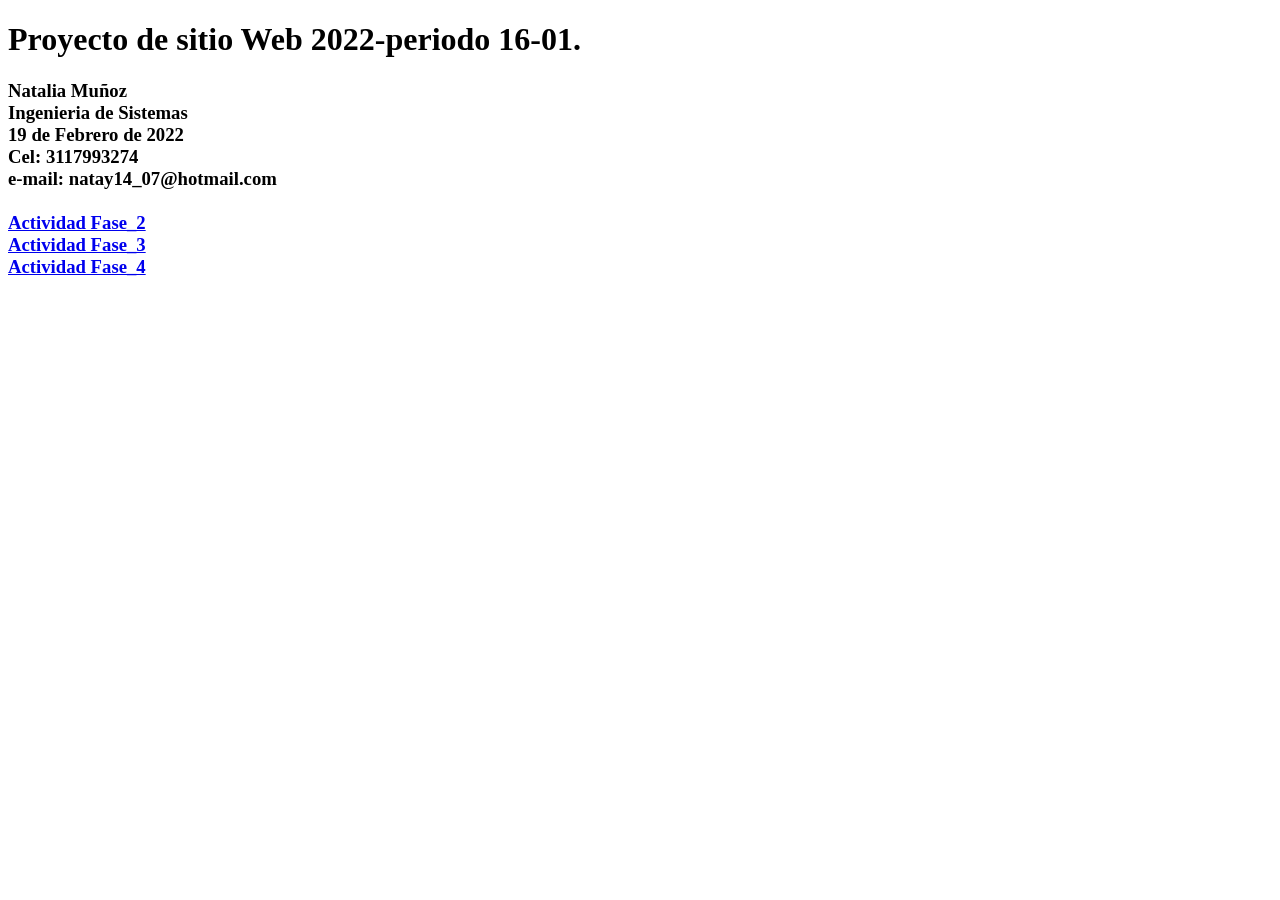
<file: index.html>
<!DOCTYPE html>
<html lang="en">
<head>
    <meta charset="UTF-8">
    <meta http-equiv="X-UA-Compatible" content="IE=edge">
    <meta name="viewport" content="width=device-width, initial-scale=1.0">
    <title>Document</title>
</head>
<body>
  
    <h1>Proyecto de sitio Web 2022-periodo 16-01.</h1>

    <h3> <p> Natalia Muñoz <br>
        Ingenieria de Sistemas <br>
        19 de Febrero de 2022 <br>
        Cel: 3117993274 <br>
        e-mail: natay14_07@hotmail.com <br>
        <br><a href="fase2/design.html">Actividad Fase_2</a>
        <br><a href="fase3/index.html">Actividad Fase_3</a>
        <br><a href="fase4/index.html">Actividad Fase_4</a>
    </h3></p>

   
</body>
</html>
</file>
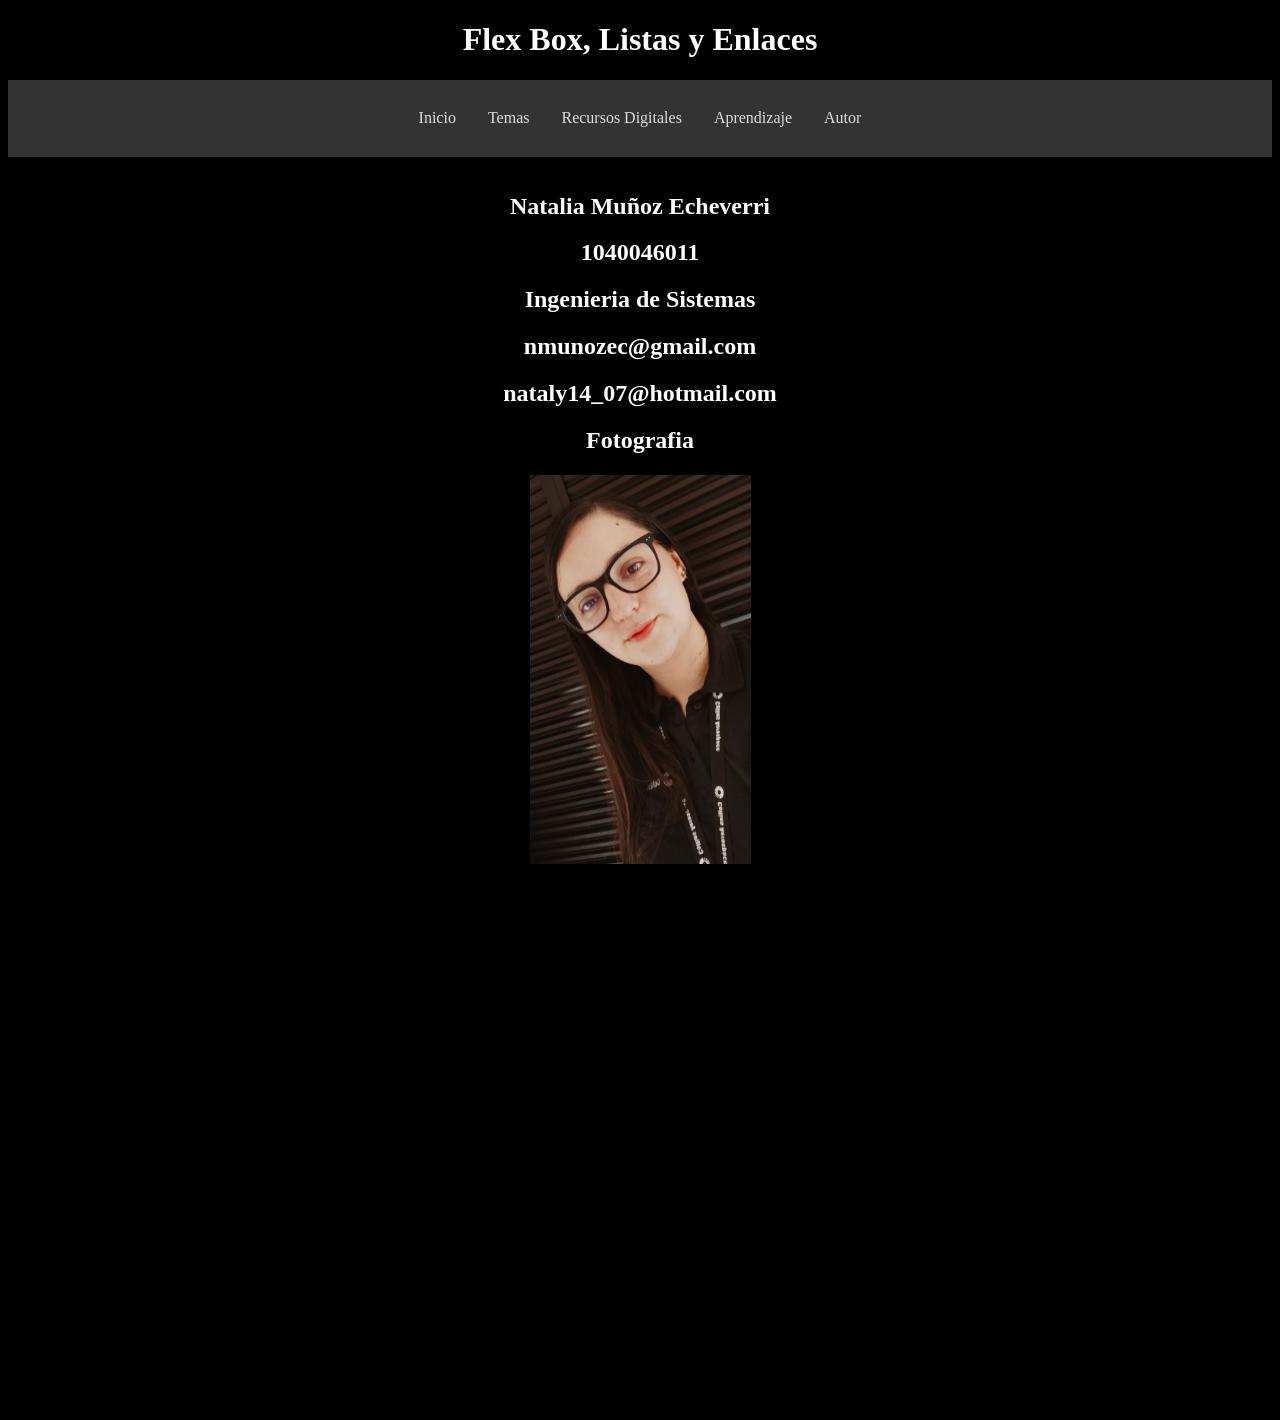
<file: fase3/autor.html>
<!DOCTYPE html>
<html lang="es">
<head>
    <meta charset="UTF-8">
    <meta http-equiv="X-UA-Compatible" content="IE=edge">
    <meta name="viewport" content="width=device-width, initial-scale=1.0">
    <title>Autor</title>
    <link rel="stylesheet" href="css/estiloinicio.css"
</head>
<body>
 <header>
     <h1>Flex Box, Listas y Enlaces</h1>
 </header>   
 <nav>
     <ul class="menu">
         <li><a href="Inicio.html">Inicio</a></li>

         <li class="boton"><a href="#">Temas</a>
        <div class="listadesplegable">
           <a href="tema1.html">Tema 1</a>
           <a href="tema2.html">Tema 2</a>
         </div>
        </li>

        <li class="boton2"><a href="#">Recursos Digitales</a>
        <div class="listadesplegable2">
            <a href="recurso1.html">Recurso 1</a>
            <a href="recurso2.html">Recurso 2</a>
        </div>
        </li>

        <li class="boton3"><a href="#">Aprendizaje</a>
        <div class="listadesplegable3">
            <a href="aprendizaje1.html">Aprendizaje 1</a>
            <a href="aprendizaje2.html">Aprendizaje 2</a>
        </div>
        </li>

        <li><a href="autor.html">Autor</a></li>
</ul>
 </nav>

<div class="contenedor">
    <section>
        
<h1>Natalia Muñoz Echeverri</h1>
<h1>1040046011</h1>
<h1>Ingenieria de Sistemas</h1>
<h1>nmunozec@gmail.com</h1>
<h1>nataly14_07@hotmail.com</h1>
<h1>Fotografia</h1>

<h4><img src="img/foto.png" width="221" height="389"></h4>
  
 

    <aside>
        <iframe
        src="https://www.facebook.com/plugins/page.php?href=https%3A%2F%2Fwww.facebook.com%2FUniversidadUNAD%2F&tabs=timeline&width=340&height=500&small_header=true&adapt_container_width=true&hide_cover=true&show_facepile=true&appId" width="340" height="500" style="border: none;overflow:hidden;" scrolling="no" frameborder="0"
        allowfullscreen="true"
        allow="autoplay; clipboard-write; encrypted-media; picture-in-picture; web-share"></iframe>
    </aside>
    <footer>pie de pagina</footer>
    
</div>

</body>
</html>
</file>
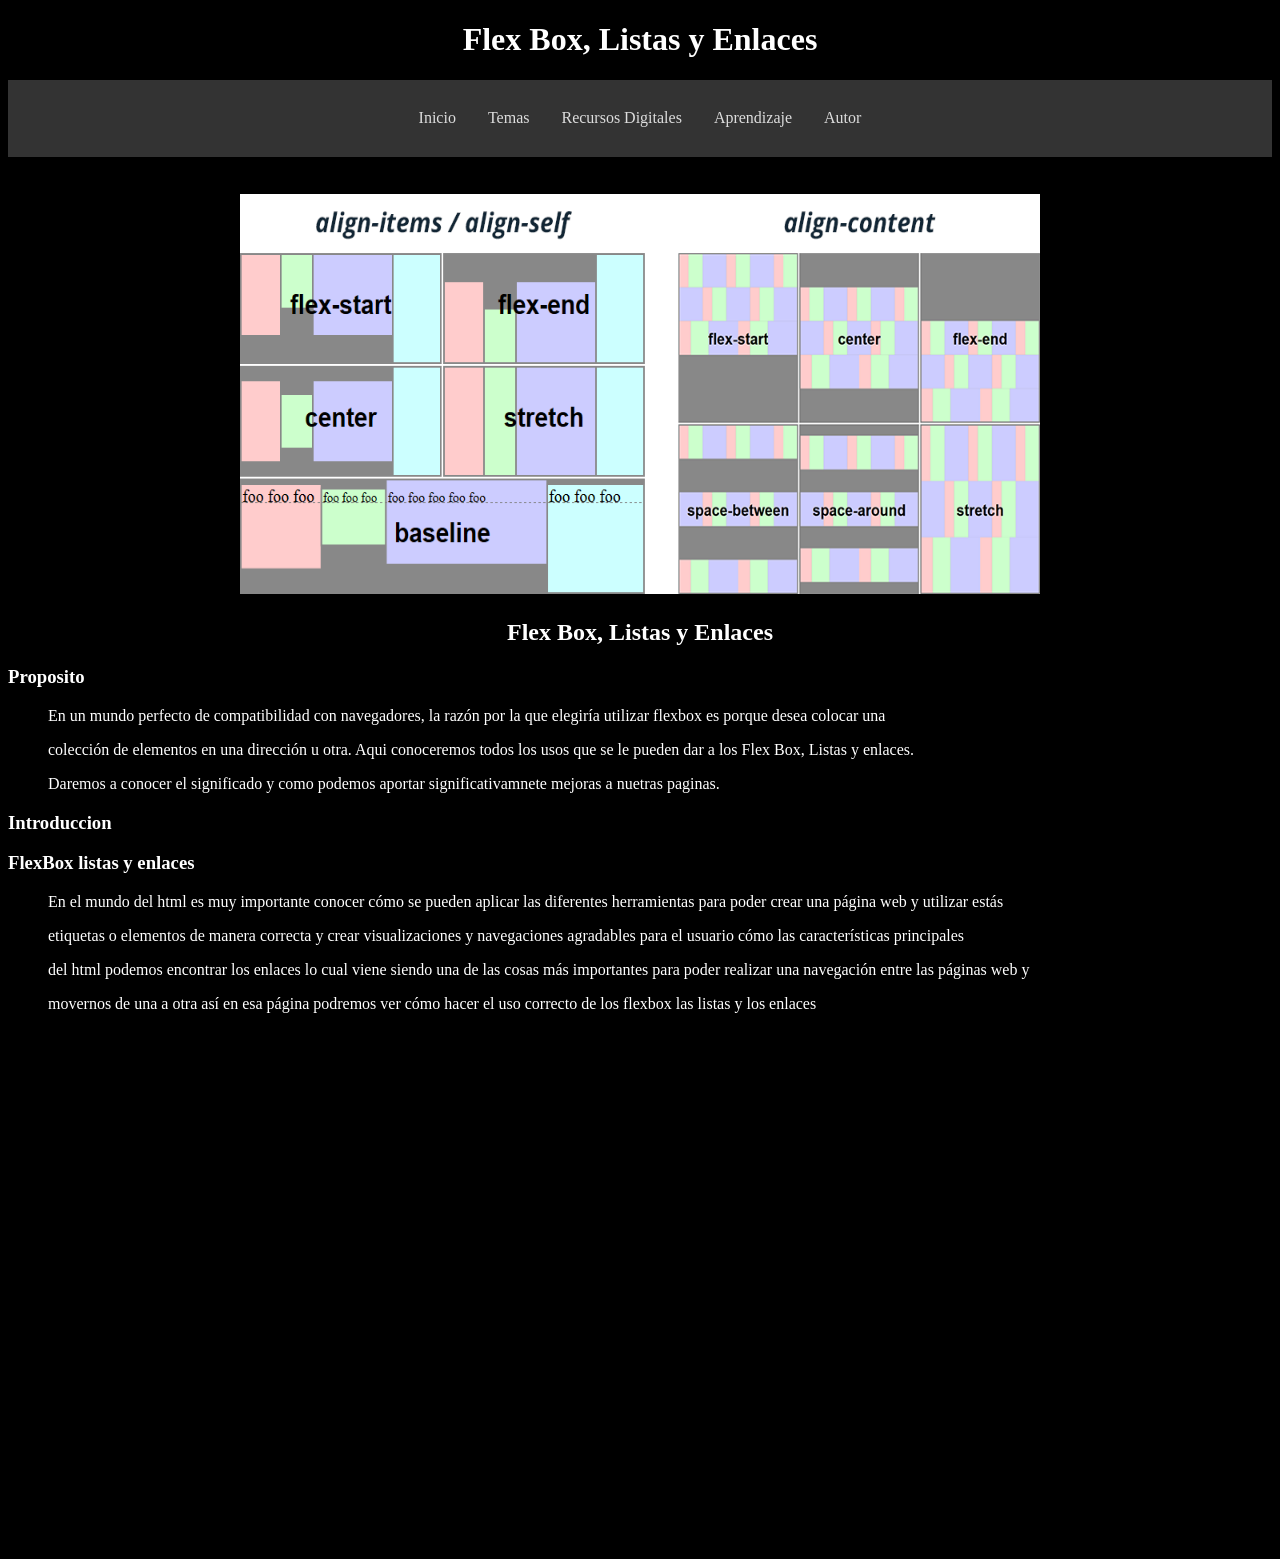
<file: fase3/inicio.html>
<!DOCTYPE html>
<html lang="es">
<head>
    <meta charset="UTF-8">
    <meta http-equiv="X-UA-Compatible" content="IE=edge">
    <meta name="viewport" content="width=device-width, initial-scale=1.0">
    <title>Flex Box, Listas y Enlaces</title>
    <link rel="stylesheet" href="css/estiloinicio.css"
</head>
<body>
 <header>
     <h1>Flex Box, Listas y Enlaces</h1>
 </header>   
 <nav>
     <ul class="menu">
         <li><a href="Inicio.html">Inicio</a></li>

         <li class="boton"><a href="#">Temas</a>
        <div class="listadesplegable">
           <a href="tema1.html">Tema 1</a>
           <a href="tema2.html">Tema 2</a>
         </div>
        </li>

        <li class="boton2"><a href="#">Recursos Digitales</a>
        <div class="listadesplegable2">
            <a href="recurso1.html">Recurso 1</a>
            <a href="recurso2.html">Recurso 2</a>
        </div>
        </li>

        <li class="boton3"><a href="#">Aprendizaje</a>
        <div class="listadesplegable3">
            <a href="aprendizaje1.html">Aprendizaje 1</a>
            <a href="aprendizaje2.html">Aprendizaje 2</a>
        </div>
        </li>

        <li><a href="autor.html">Autor</a></li>
</ul>
 </nav>

<div class="contenedor">
    <section>
        <h4><img src="img/imagen_flexbox_align.png" width="800" height="400"></h4>
<h1>Flex Box, Listas y Enlaces</h1>
<h3>Proposito</h3>
<p>En un mundo perfecto de compatibilidad con navegadores, la razón por la que elegiría utilizar flexbox es porque desea colocar una </p>
<p>colección de elementos en una dirección u otra. Aqui conoceremos todos los usos que se le pueden dar a los Flex Box, Listas y enlaces.</p>
<p>Daremos a conocer el significado y como podemos aportar significativamnete mejoras a nuetras paginas.</p>
<h3>Introduccion</h3>
<article>
    <h3>FlexBox listas y enlaces</h3>
    <p>En el mundo del html es muy importante conocer cómo se pueden aplicar las diferentes herramientas para poder crear una página web y utilizar estás </p>
    <p>etiquetas o elementos de manera correcta y crear visualizaciones y navegaciones agradables para el usuario cómo las características principales </p>
    <p>del html podemos encontrar los enlaces lo cual viene siendo una de las cosas más importantes para poder realizar una navegación entre las páginas web y </p>
    <p>movernos de una a otra así en esa página podremos ver cómo hacer el uso correcto de los flexbox las listas y los enlaces</p>
    <p></p>

   
    <aside>
        <iframe
        src="https://www.facebook.com/plugins/page.php?href=https%3A%2F%2Fwww.facebook.com%2FUniversidadUNAD%2F&tabs=timeline&width=340&height=500&small_header=true&adapt_container_width=true&hide_cover=true&show_facepile=true&appId" width="340" height="500" style="border: none;overflow:hidden;" scrolling="no" frameborder="0"
        allowfullscreen="true"
        allow="autoplay; clipboard-write; encrypted-media; picture-in-picture; web-share"></iframe>
    </aside>
    <footer>pie de pagina</footer>
    
</div>

</body>
</html>
</file>
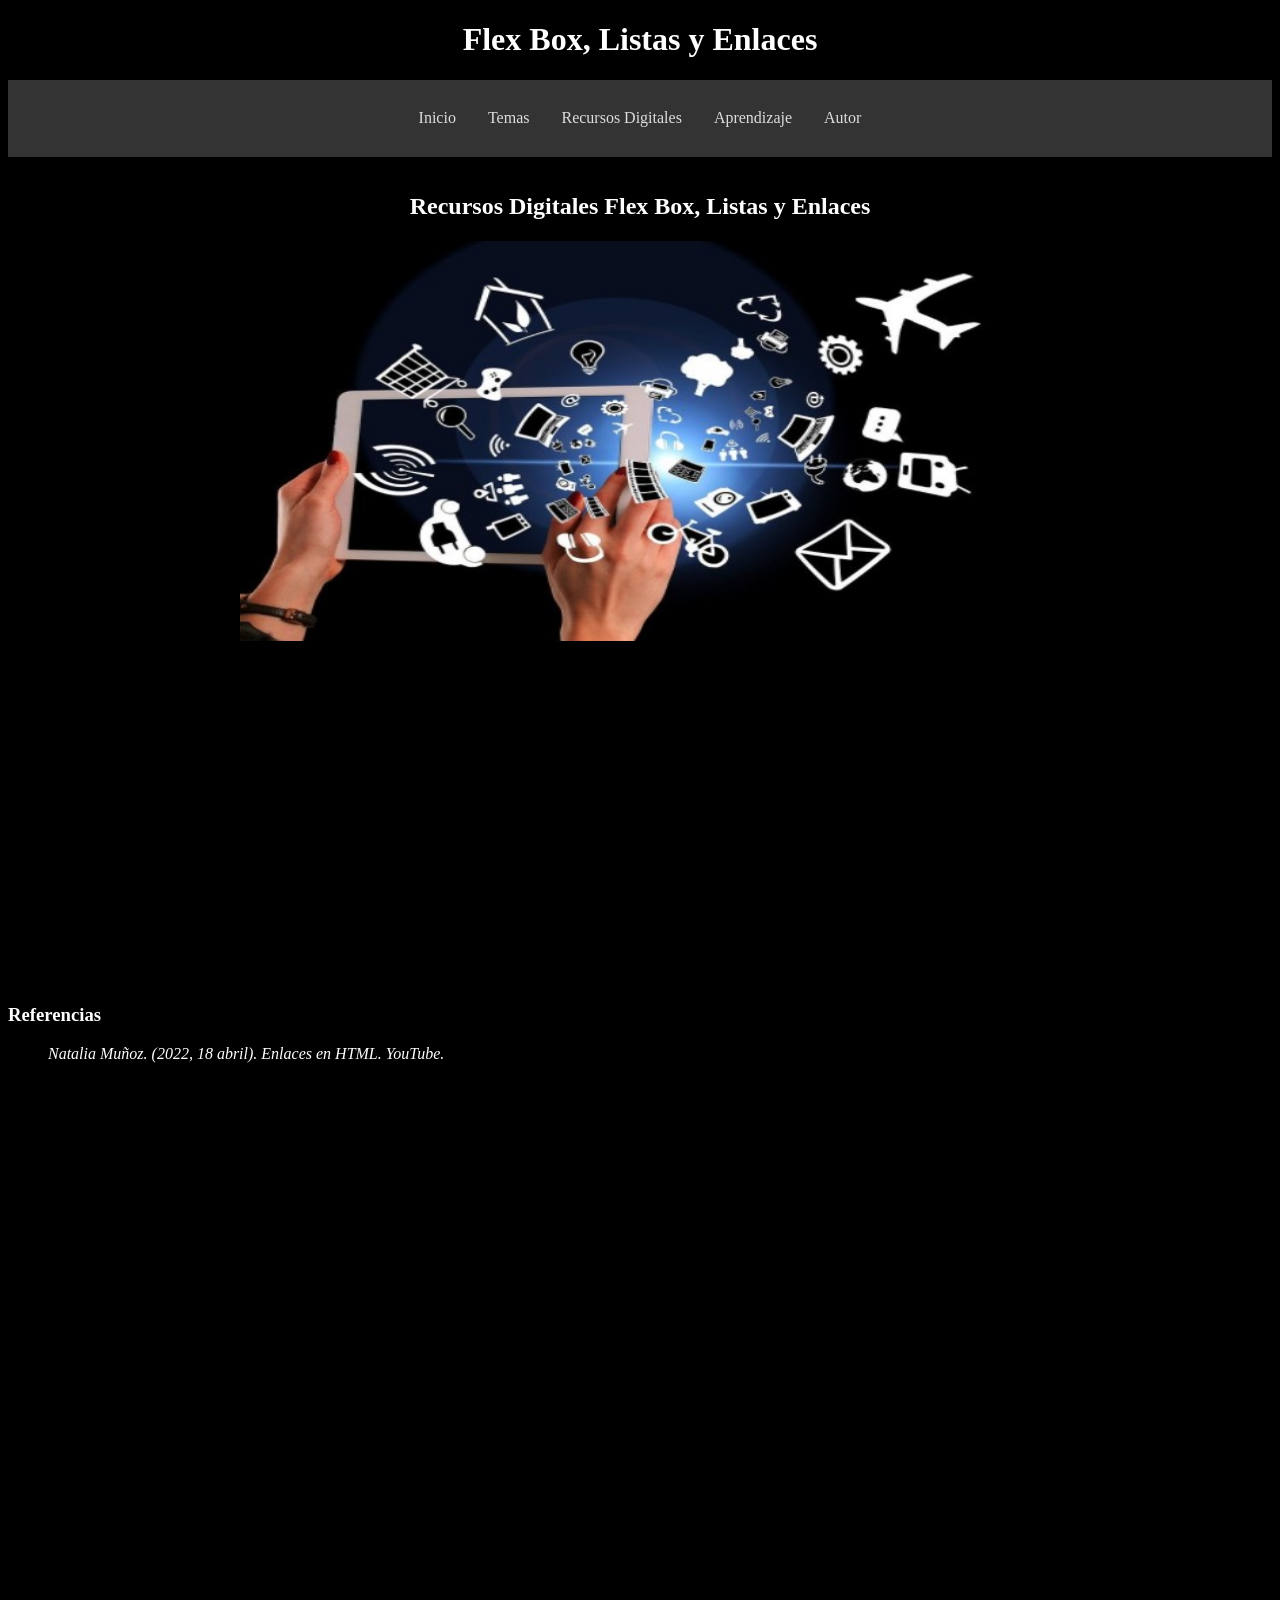
<file: fase3/recurso1.html>
<!DOCTYPE html>
<html lang="es">
<head>
    <meta charset="UTF-8">
    <meta http-equiv="X-UA-Compatible" content="IE=edge">
    <meta name="viewport" content="width=device-width, initial-scale=1.0">
    <title>Recursos 1</title>
    <link rel="stylesheet" href="css/estiloinicio.css"
</head>
<body>
 <header>
     <h1>Flex Box, Listas y Enlaces</h1>
 </header>   
 <nav>
     <ul class="menu">
         <li><a href="Inicio.html">Inicio</a></li>

         <li class="boton"><a href="#">Temas</a>
        <div class="listadesplegable">
           <a href="tema1.html">Tema 1</a>
           <a href="tema2.html">Tema 2</a>
         </div>
        </li>

        <li class="boton2"><a href="#">Recursos Digitales</a>
        <div class="listadesplegable2">
            <a href="recurso1.html">Recurso 1</a>
            <a href="recurso2.html">Recurso 2</a>
        </div>
        </li>

        <li class="boton3"><a href="#">Aprendizaje</a>
        <div class="listadesplegable3">
            <a href="aprendizaje1.html">Aprendizaje 1</a>
            <a href="aprendizaje2.html">Aprendizaje 2</a>
        </div>
        </li>

        <li><a href="autor.html">Autor</a></li>
</ul>
 </nav>

<div class="contenedor">
    <section>
        
<h1>Recursos Digitales Flex Box, Listas y Enlaces</h1>

<h4><img src="img/recursos-digitales.jpg" width="800" height="400"></h4>

<iframe width="560" height="315" src="https://www.youtube.com/embed/CQ4lxLI1Exs" title="YouTube video player" frameborder="0" allow="accelerometer; autoplay; clipboard-write; encrypted-media; gyroscope; picture-in-picture" allowfullscreen></iframe>

  <h3>Referencias</h3>
  <p> <i>Natalia Muñoz. (2022, 18 abril). Enlaces en HTML. YouTube.</i></p> https://www.youtube.com/watch?v=CQ4lxLI1Exs
  
  
    </section>
    <aside>
        <iframe
        src="https://www.facebook.com/plugins/page.php?href=https%3A%2F%2Fwww.facebook.com%2FUniversidadUNAD%2F&tabs=timeline&width=340&height=500&small_header=true&adapt_container_width=true&hide_cover=true&show_facepile=true&appId" width="340" height="500" style="border: none;overflow:hidden;" scrolling="no" frameborder="0"
        allowfullscreen="true"
        allow="autoplay; clipboard-write; encrypted-media; picture-in-picture; web-share"></iframe>
    </aside>
    <footer>pie de pagina</footer>
    
</div>

</body>
</html>
</file>
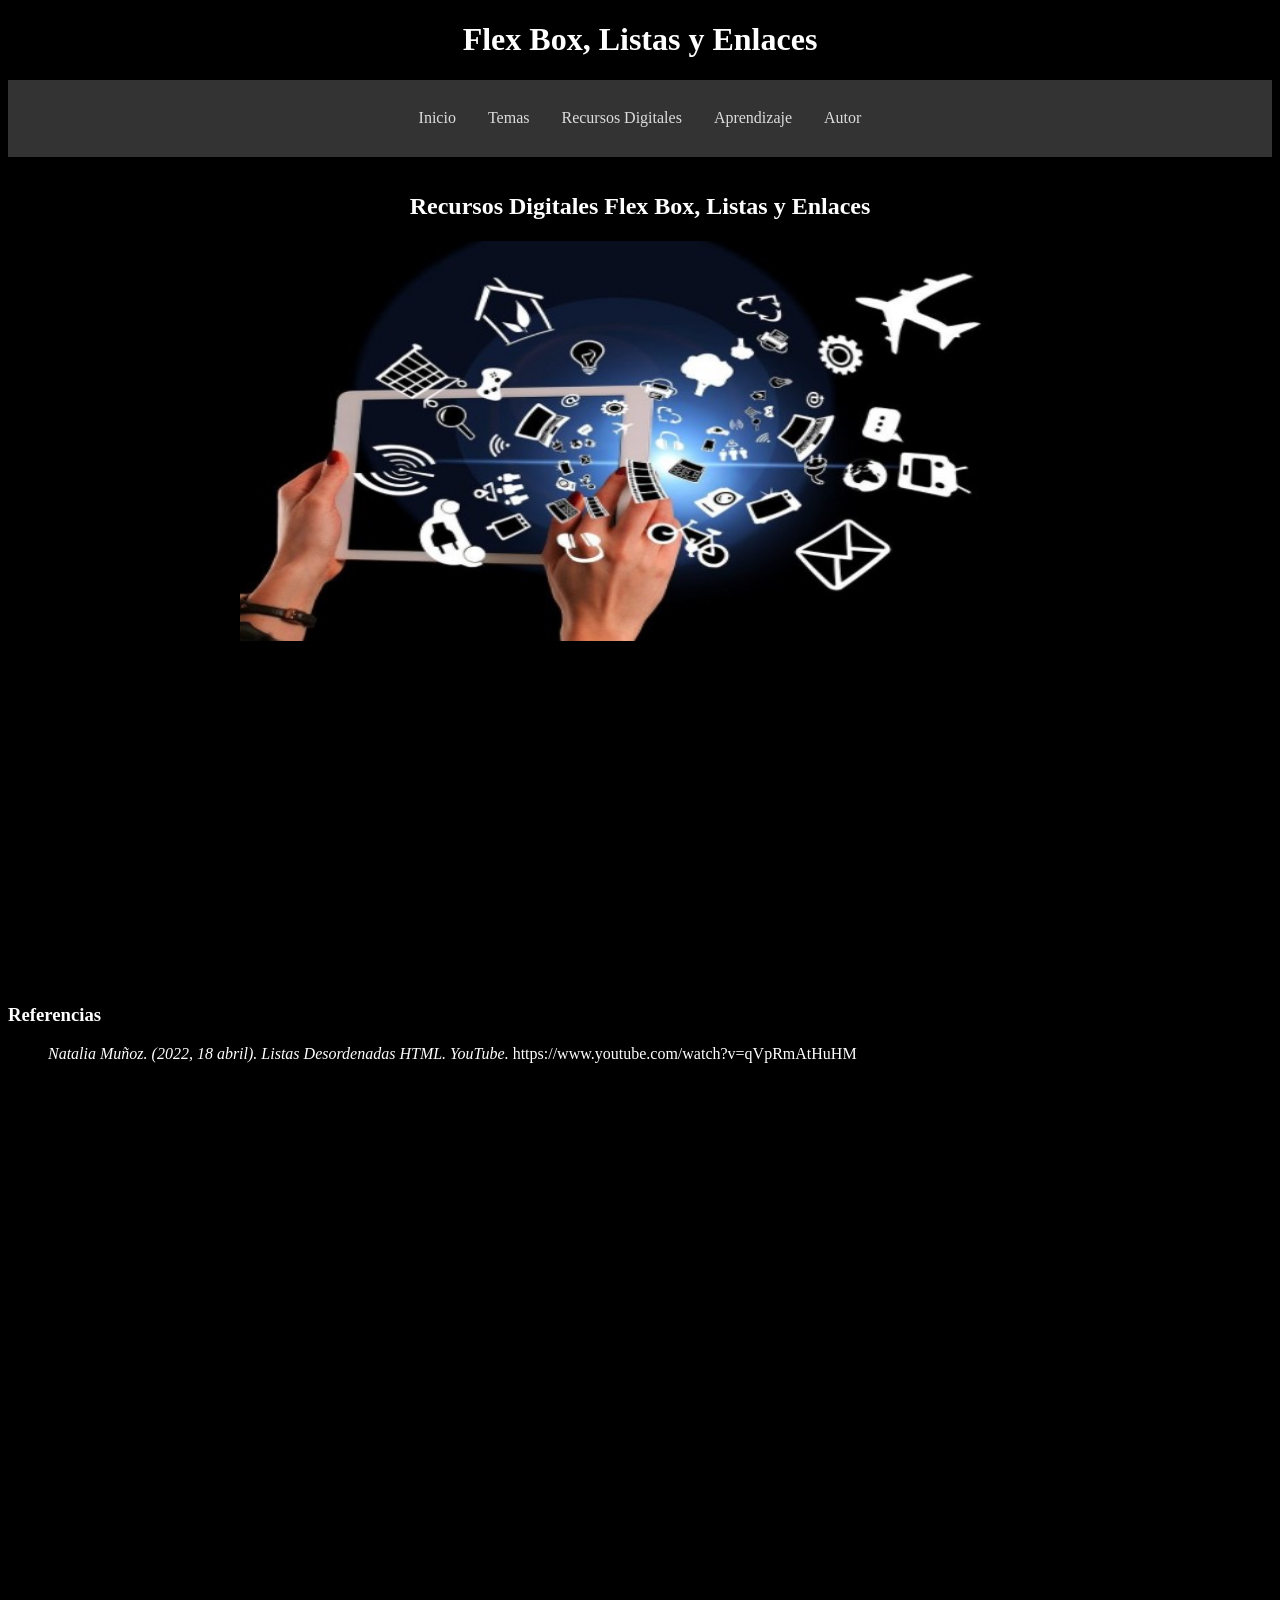
<file: fase3/recurso2.html>
<!DOCTYPE html>
<html lang="es">
<head>
    <meta charset="UTF-8">
    <meta http-equiv="X-UA-Compatible" content="IE=edge">
    <meta name="viewport" content="width=device-width, initial-scale=1.0">
    <title>Recursos 2</title>
    <link rel="stylesheet" href="css/estiloinicio.css"
</head>
<body>
 <header>
     <h1>Flex Box, Listas y Enlaces</h1>
 </header>   
 <nav>
     <ul class="menu">
         <li><a href="Inicio.html">Inicio</a></li>

         <li class="boton"><a href="#">Temas</a>
        <div class="listadesplegable">
           <a href="tema1.html">Tema 1</a>
           <a href="tema2.html">Tema 2</a>
         </div>
        </li>

        <li class="boton2"><a href="#">Recursos Digitales</a>
        <div class="listadesplegable2">
            <a href="recurso1.html">Recurso 1</a>
            <a href="recurso2.html">Recurso 2</a>
        </div>
        </li>

        <li class="boton3"><a href="#">Aprendizaje</a>
        <div class="listadesplegable3">
            <a href="aprendizaje1.html">Aprendizaje 1</a>
            <a href="aprendizaje2.html">Aprendizaje 2</a>
        </div>
        </li>

        <li><a href="autor.html">Autor</a></li>
</ul>
 </nav>

<div class="contenedor">
    <section>
        
<h1>Recursos Digitales Flex Box, Listas y Enlaces</h1>

<h4><img src="img/recursos-digitales.jpg" width="800" height="400"></h4>

<iframe width="560" height="315" src="https://www.youtube.com/embed/qVpRmAtHuHM" title="YouTube video player" frameborder="0" allow="accelerometer; autoplay; clipboard-write; encrypted-media; gyroscope; picture-in-picture" allowfullscreen></iframe>

 

  <h3>Referencias</h3>
  <p> <i>Natalia Muñoz. (2022, 18 abril). Listas Desordenadas HTML. YouTube.</i> https://www.youtube.com/watch?v=qVpRmAtHuHM</p>
  
    </section>
    <aside>
        <iframe
        src="https://www.facebook.com/plugins/page.php?href=https%3A%2F%2Fwww.facebook.com%2FUniversidadUNAD%2F&tabs=timeline&width=340&height=500&small_header=true&adapt_container_width=true&hide_cover=true&show_facepile=true&appId" width="340" height="500" style="border: none;overflow:hidden;" scrolling="no" frameborder="0"
        allowfullscreen="true"
        allow="autoplay; clipboard-write; encrypted-media; picture-in-picture; web-share"></iframe>
    </aside>
    <footer>pie de pagina</footer>
    
</div>

</body>
</html>
</file>
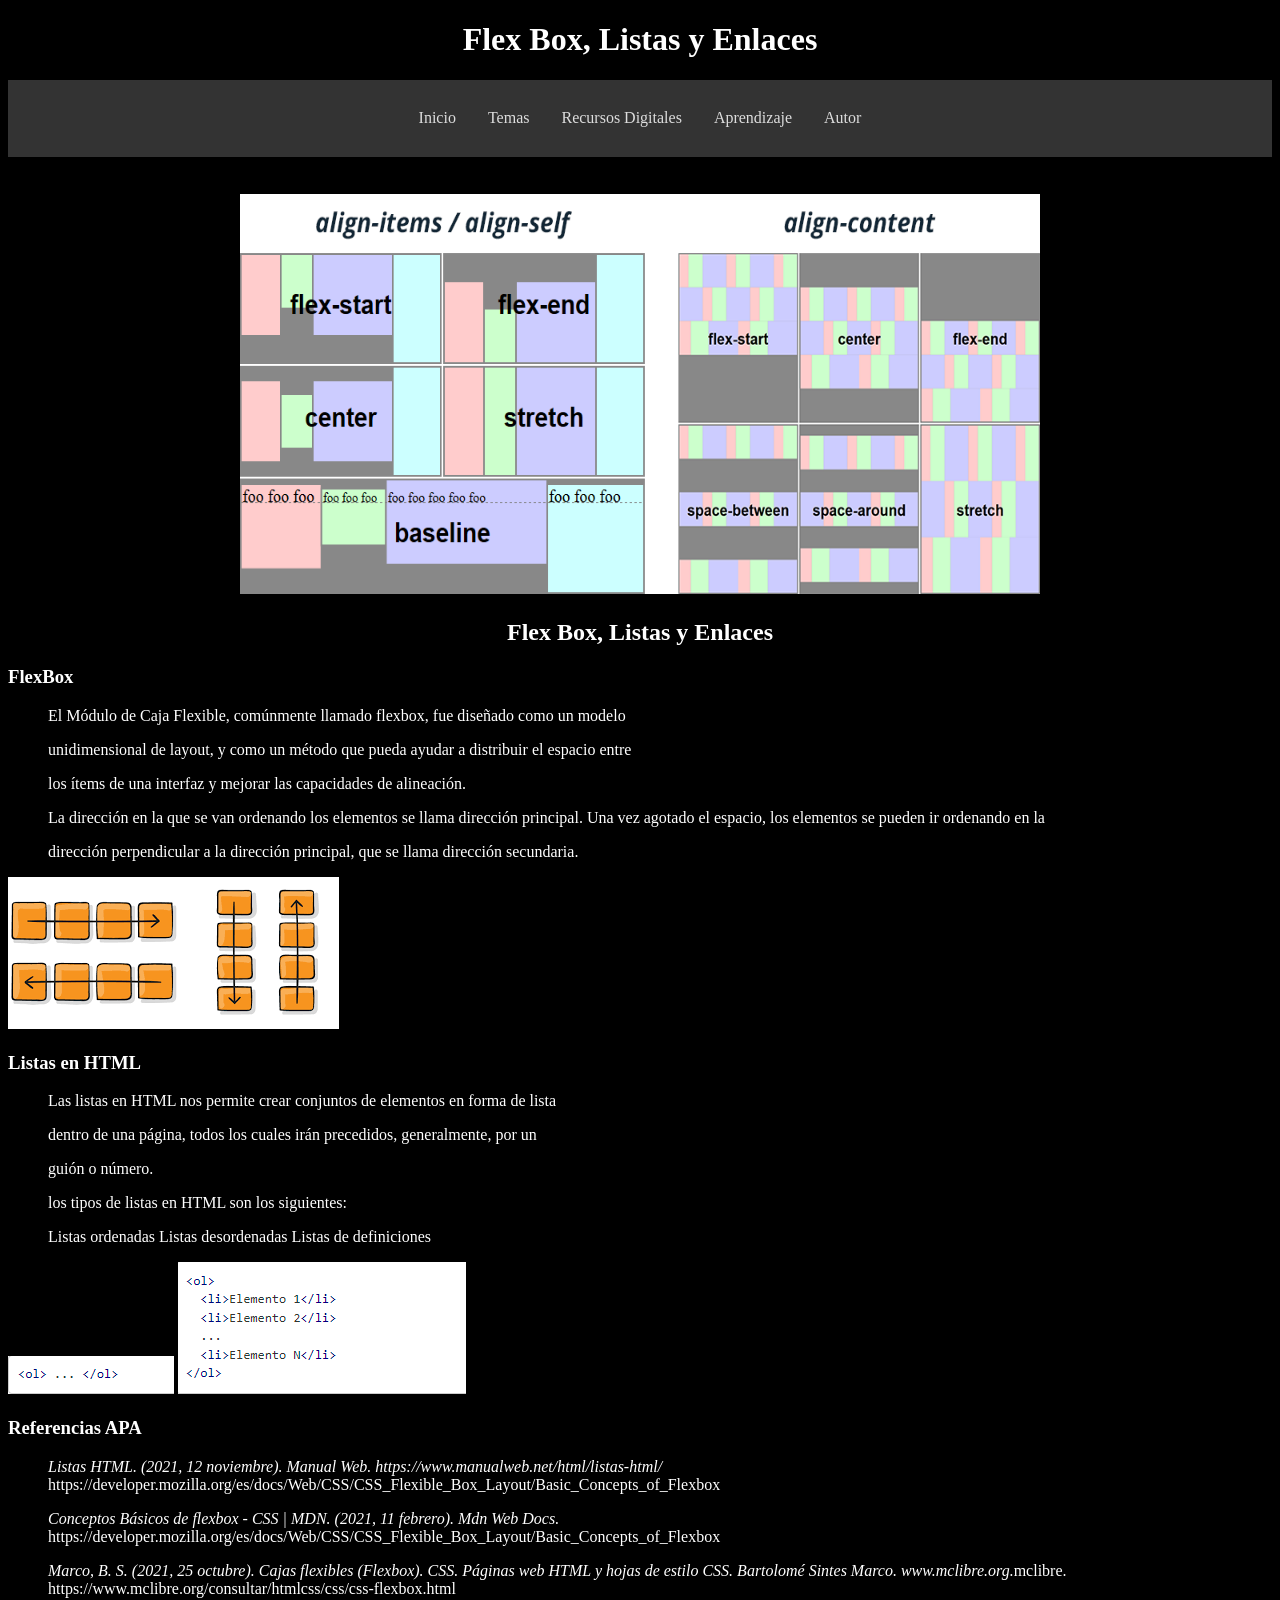
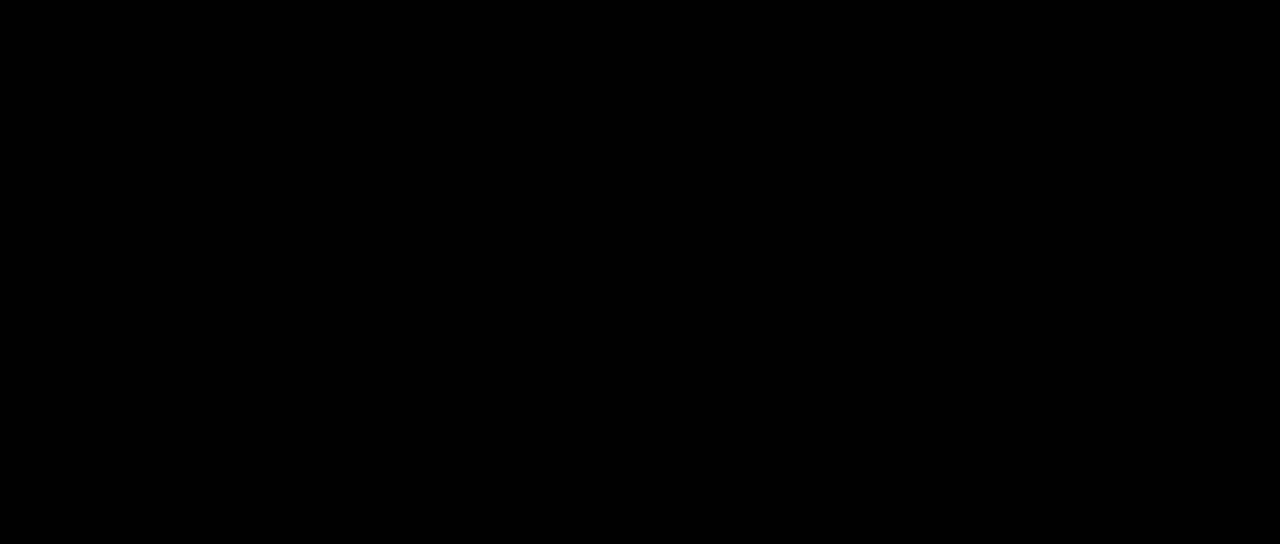
<file: fase3/tema1.html>
<!DOCTYPE html>
<html lang="es">
<head>
    <meta charset="UTF-8">
    <meta http-equiv="X-UA-Compatible" content="IE=edge">
    <meta name="viewport" content="width=device-width, initial-scale=1.0">
    <title>FlexBox y listas</title>
    <link rel="stylesheet" href="css/estiloinicio.css"
</head>
<body>
 <header>
     <h1>Flex Box, Listas y Enlaces</h1>
 </header>   
 <nav>
     <ul class="menu">
         <li><a href="Inicio.html">Inicio</a></li>

         <li class="boton"><a href="#">Temas</a>
        <div class="listadesplegable">
           <a href="tema1.html">Tema 1</a>
           <a href="tema2.html">Tema 2</a>
         </div>
        </li>

        <li class="boton2"><a href="#">Recursos Digitales</a>
        <div class="listadesplegable2">
            <a href="recurso1.html">Recurso 1</a>
            <a href="recurso2.html">Recurso 2</a>
        </div>
        </li>

        <li class="boton3"><a href="#">Aprendizaje</a>
        <div class="listadesplegable3">
            <a href="aprendizaje1.html">Aprendizaje 1</a>
            <a href="aprendizaje2.html">Aprendizaje 2</a>
        </div>
        </li>

        <li><a href="autor.html">Autor</a></li>
</ul>
 </nav>

<div class="contenedor">
    <section>
        <h4><img src="img/imagen_flexbox_align.png" width="800" height="400"></h4>
<h1>Flex Box, Listas y Enlaces</h1>

<article>
    <h3>FlexBox</h3>
    <p>El Módulo de Caja Flexible, comúnmente llamado flexbox, fue diseñado como un modelo</p>
    <p>unidimensional de layout, y como un método que pueda ayudar a distribuir el espacio entre</p>
    <p>los ítems de una interfaz y mejorar las capacidades de alineación. </p>
    <p>La dirección en la que se van ordenando los elementos se llama dirección principal. Una vez agotado el espacio, los elementos se pueden ir ordenando en la</p>
    <p>dirección perpendicular a la dirección principal, que se llama dirección secundaria.</p>
    <img src="img/1.png" alt="FlexBox">
 
   
  <h3>Listas en HTML</h3>
    <p>Las listas en HTML nos permite crear conjuntos de elementos en forma de lista</p>
    <p>dentro de una página, todos los cuales irán precedidos, generalmente, por un</p>
    <p>guión o número. </p>
    <p>los tipos de listas en HTML son los siguientes:</p>
    <p>Listas ordenadas
       Listas desordenadas
       Listas de definiciones</p>
  <img src="img/Screenshot_18.png" alt="Listas">
  <img src="img/Screenshot_1.png" alt="Listas">

  

  <h3>Referencias APA</h3>
  <p> <i>Listas HTML. (2021, 12 noviembre). Manual Web. https://www.manualweb.net/html/listas-html/</i>  https://developer.mozilla.org/es/docs/Web/CSS/CSS_Flexible_Box_Layout/Basic_Concepts_of_Flexbox</p>
  <p> <i>Conceptos Básicos de flexbox - CSS | MDN. (2021, 11 febrero). Mdn Web Docs.</i>  https://developer.mozilla.org/es/docs/Web/CSS/CSS_Flexible_Box_Layout/Basic_Concepts_of_Flexbox</p>
  <p> <i>Marco, B. S. (2021, 25 octubre). Cajas flexibles (Flexbox). CSS. Páginas web HTML y hojas de estilo CSS. Bartolomé Sintes Marco. www.mclibre.org.</i>mclibre. https://www.mclibre.org/consultar/htmlcss/css/css-flexbox.html </p>
    </section>
    <aside>
        <iframe
        src="https://www.facebook.com/plugins/page.php?href=https%3A%2F%2Fwww.facebook.com%2FUniversidadUNAD%2F&tabs=timeline&width=340&height=500&small_header=true&adapt_container_width=true&hide_cover=true&show_facepile=true&appId" width="340" height="500" style="border: none;overflow:hidden;" scrolling="no" frameborder="0"
        allowfullscreen="true"
        allow="autoplay; clipboard-write; encrypted-media; picture-in-picture; web-share"></iframe>
    </aside>
    <footer>pie de pagina</footer>
    
</div>

</body>
</html>
</file>
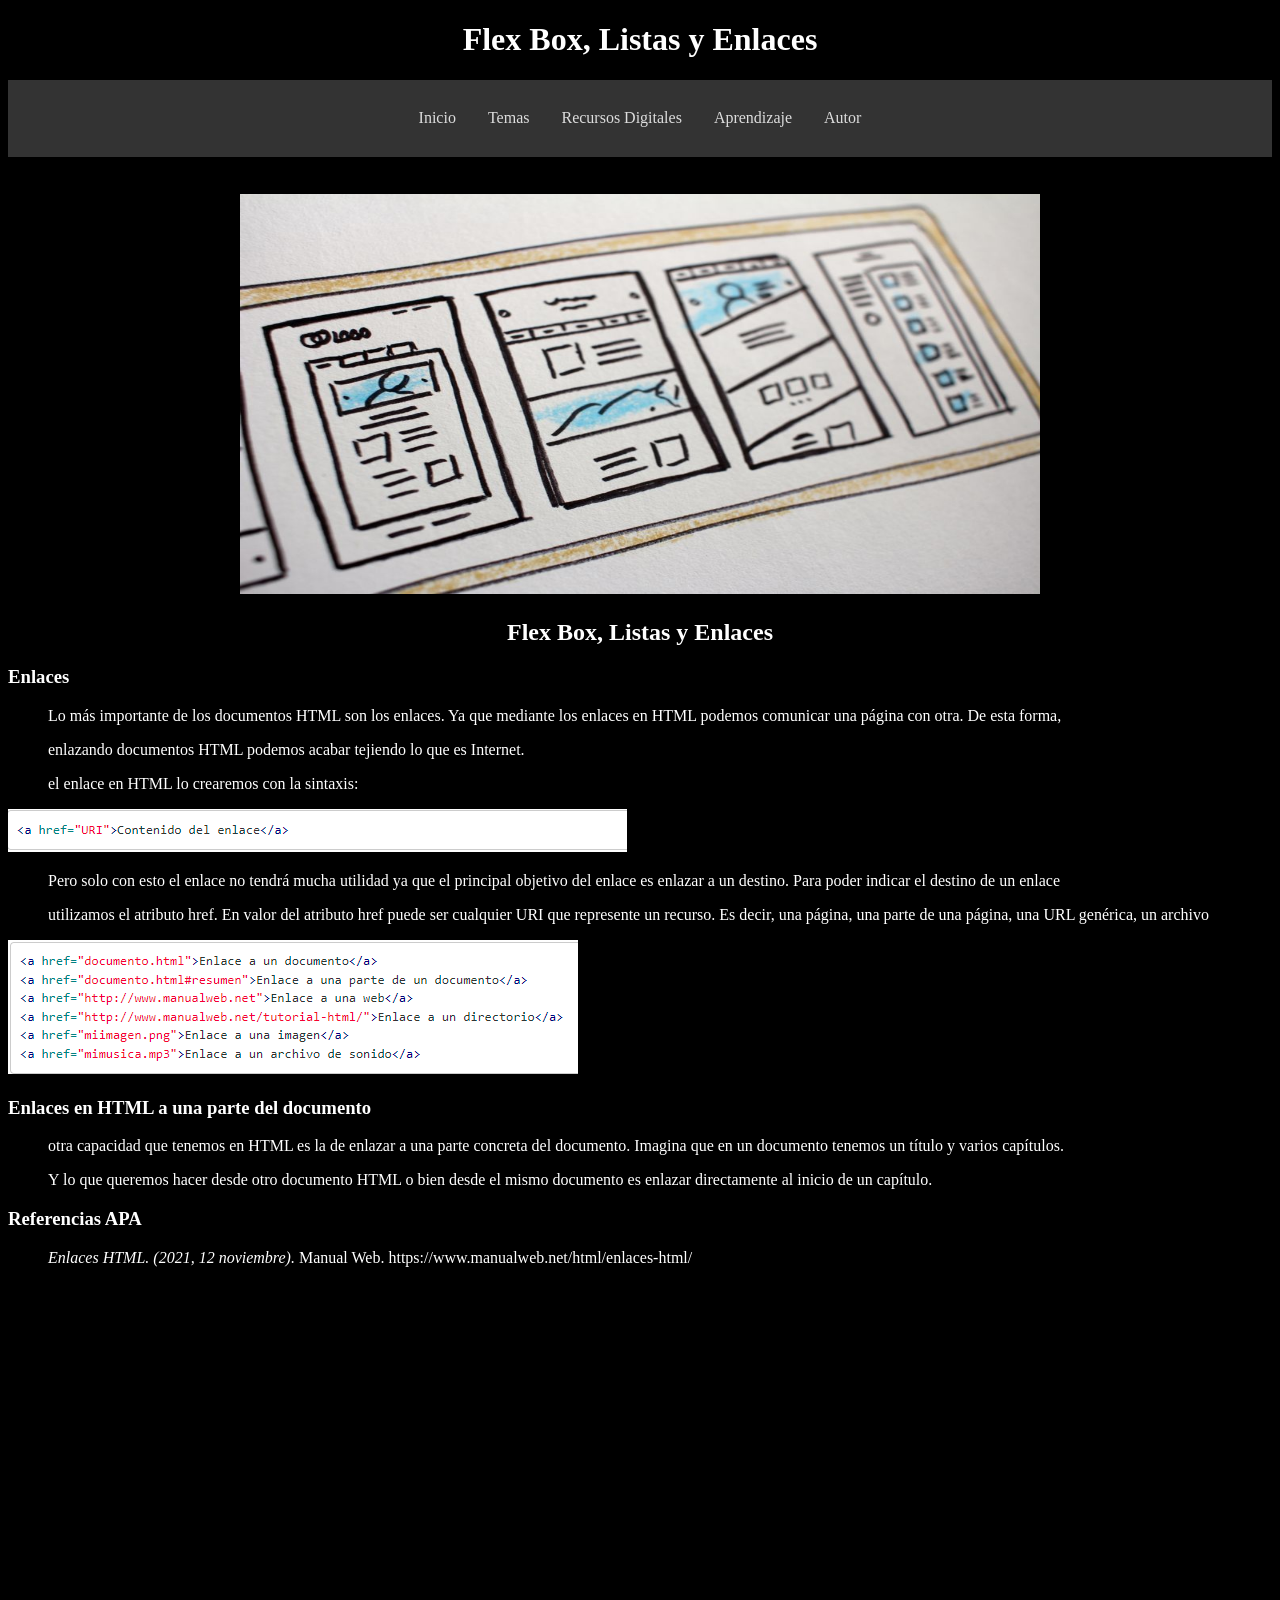
<file: fase3/tema2.html>
<!DOCTYPE html>
<html lang="es">
<head>
    <meta charset="UTF-8">
    <meta http-equiv="X-UA-Compatible" content="IE=edge">
    <meta name="viewport" content="width=device-width, initial-scale=1.0">
    <title>Flex Box, Listas y Enlaces</title>
    <link rel="stylesheet" href="css/estiloinicio.css"
</head>
<body>
 <header>
     <h1>Flex Box, Listas y Enlaces</h1>
 </header>   
 <nav>
     <ul class="menu">
         <li><a href="Inicio.html">Inicio</a></li>

         <li class="boton"><a href="#">Temas</a>
        <div class="listadesplegable">
           <a href="tema1.html">Tema 1</a>
           <a href="tema2.html">Tema 2</a>
         </div>
        </li>

        <li class="boton2"><a href="#">Recursos Digitales</a>
        <div class="listadesplegable2">
            <a href="recurso1.html">Recurso 1</a>
            <a href="recurso2.html>">Recurso 2</a>
        </div>
        </li>

        <li class="boton3"><a href="#">Aprendizaje</a>
        <div class="listadesplegable3">
            <a href="aprendizaje1.html">Aprendizaje 1</a>
            <a href="aprendizaje2.html">Aprendizaje 2</a>
        </div>
        </li>

        <li><a href="autor.html">Autor</a></li>
</ul>
 </nav>

<div class="contenedor">
    <section>
        <h4><img src="img/halacious.jpeg" width="800" height="400"></h4>
<h1>Flex Box, Listas y Enlaces</h1>


<article>
    <h3>Enlaces</h3>
    <p>Lo más importante de los documentos HTML son los enlaces. Ya que mediante los enlaces en HTML podemos comunicar una página con otra. De esta forma,</p>
    <p>enlazando documentos HTML podemos acabar tejiendo lo que es Internet.</p>
    <p>el enlace en HTML lo crearemos con la sintaxis:</p>
    <img src="img/Screenshot_2.png" alt="sintaxis enlaces">
    <p>Pero solo con esto el enlace no tendrá mucha utilidad ya que el principal objetivo del enlace es enlazar a un destino. Para poder indicar el destino de un enlace</p>
    <p>utilizamos el atributo href. En valor del atributo href puede ser cualquier URI que represente un recurso. Es decir, una página, una parte de una página, una URL genérica, un archivo</p>
    <img src="img/Screenshot_3.png" alt="ejemplo">
 
   
  <h3>Enlaces en HTML a una parte del documento</h3>
    <p>otra capacidad que tenemos en HTML es la de enlazar a una parte concreta del documento. Imagina que en un documento tenemos un título y varios capítulos.</p>
    <p>Y lo que queremos hacer desde otro documento HTML o bien desde el mismo documento es enlazar directamente al inicio de un capítulo.</p>
    

  

  <h3>Referencias APA</h3>
  <p> <i>Enlaces HTML. (2021, 12 noviembre). </i> Manual Web. https://www.manualweb.net/html/enlaces-html/</p>
  
    </section>
    <aside>
        <iframe
        src="https://www.facebook.com/plugins/page.php?href=https%3A%2F%2Fwww.facebook.com%2FUniversidadUNAD%2F&tabs=timeline&width=340&height=500&small_header=true&adapt_container_width=true&hide_cover=true&show_facepile=true&appId" width="340" height="500" style="border: none;overflow:hidden;" scrolling="no" frameborder="0"
        allowfullscreen="true"
        allow="autoplay; clipboard-write; encrypted-media; picture-in-picture; web-share"></iframe>
    </aside>
    <footer>pie de pagina</footer>
    
</div>

</body>
</html>
</file>
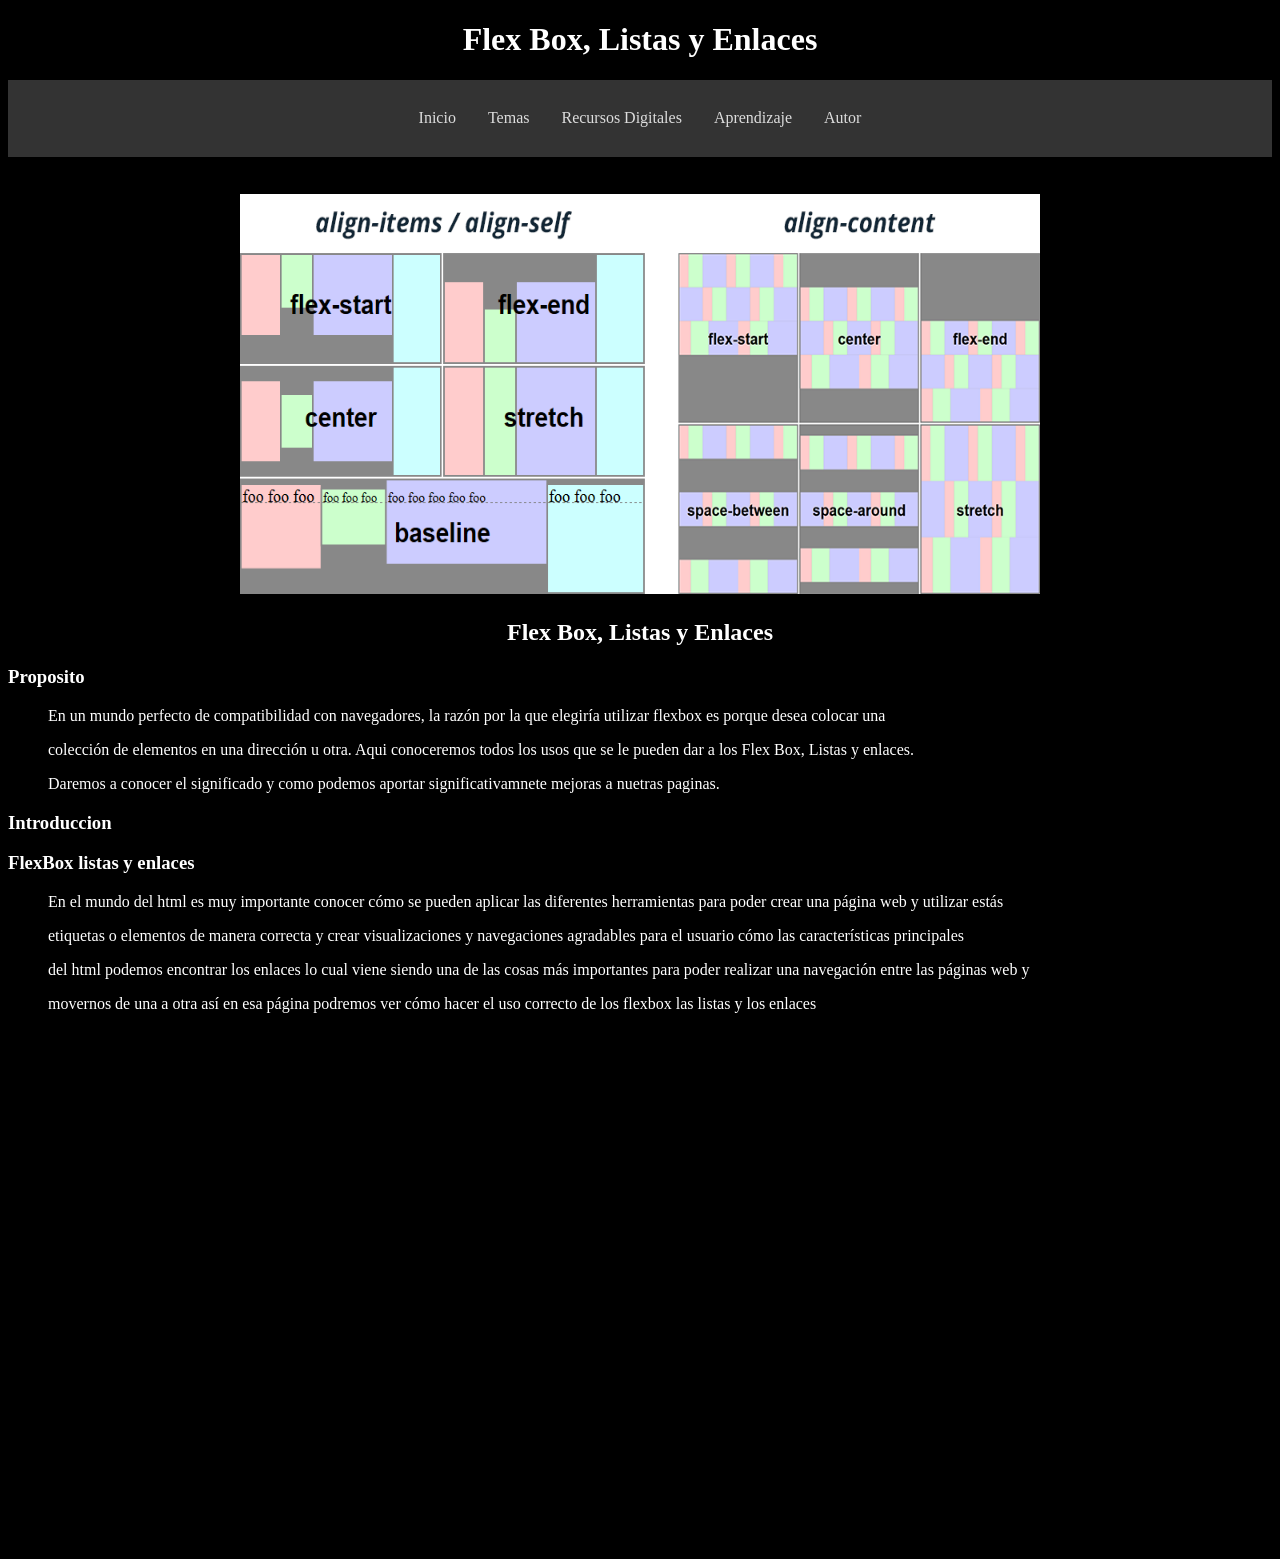
<file: fase4/inicio.html>
<!DOCTYPE html>
<html lang="es">
<head>
    <meta charset="UTF-8">
    <meta http-equiv="X-UA-Compatible" content="IE=edge">
    <meta name="viewport" content="width=device-width, initial-scale=1.0">
    <title>Flex Box, Listas y Enlaces</title>
    <link rel="stylesheet" href="css/estiloinicio.css"
    <meta charset="utf-8">
    <meta name="Description" CONTENT="Author:Natalia Muñoz. Author, Illustrator: P. Picture, Category: Online, Price:  £9.24, Length: 784 pages">
    <meta name="google-site-verification" content="+nxGUDJ4QpAZ5l9Bsjdi102tLVC21AIh5d1Nl23908vVuFHs34="/>
    <meta name="robots" content="noindex,nofollow">
</head>
<body>
 <header>
     <h1>Flex Box, Listas y Enlaces</h1>
 </header>   
 <nav>
     <ul class="menu">
         <li><a href="Inicio.html">Inicio</a></li>

         <li class="boton"><a href="#">Temas</a>
        <div class="listadesplegable">
           <a href="tema1.html">Tema 1</a>
           <a href="tema2.html">Tema 2</a>
         </div>
        </li>

        <li class="boton2"><a href="#">Recursos Digitales</a>
        <div class="listadesplegable2">
            <a href="recurso1.html">Recurso 1</a>
            <a href="recurso2.html">Recurso 2</a>
        </div>
        </li>

        <li class="boton3"><a href="#">Aprendizaje</a>
        <div class="listadesplegable3">
            <a href="aprendizaje1.html">Aprendizaje 1</a>
            <a href="aprendizaje2.html">Aprendizaje 2</a>
        </div>
        </li>

        <li><a href="autor.html">Autor</a></li>
</ul>
 </nav>

<div class="contenedor">
    <section>
        <h4><img src="img/imagen_flexbox_align.png" width="800" height="400"></h4>
<h1>Flex Box, Listas y Enlaces</h1>
<h3>Proposito</h3>
<p>En un mundo perfecto de compatibilidad con navegadores, la razón por la que elegiría utilizar flexbox es porque desea colocar una </p>
<p>colección de elementos en una dirección u otra. Aqui conoceremos todos los usos que se le pueden dar a los Flex Box, Listas y enlaces.</p>
<p>Daremos a conocer el significado y como podemos aportar significativamnete mejoras a nuetras paginas.</p>
<h3>Introduccion</h3>
<article>
    <h3>FlexBox listas y enlaces</h3>
    <p>En el mundo del html es muy importante conocer cómo se pueden aplicar las diferentes herramientas para poder crear una página web y utilizar estás </p>
    <p>etiquetas o elementos de manera correcta y crear visualizaciones y navegaciones agradables para el usuario cómo las características principales </p>
    <p>del html podemos encontrar los enlaces lo cual viene siendo una de las cosas más importantes para poder realizar una navegación entre las páginas web y </p>
    <p>movernos de una a otra así en esa página podremos ver cómo hacer el uso correcto de los flexbox las listas y los enlaces</p>
    <p></p>

   
    <aside>
        <iframe
        src="https://www.facebook.com/plugins/page.php?href=https%3A%2F%2Fwww.facebook.com%2FUniversidadUNAD%2F&tabs=timeline&width=340&height=500&small_header=true&adapt_container_width=true&hide_cover=true&show_facepile=true&appId" width="340" height="500" style="border: none;overflow:hidden;" scrolling="no" frameborder="0"
        allowfullscreen="true"
        allow="autoplay; clipboard-write; encrypted-media; picture-in-picture; web-share"></iframe>
    </aside>
    <footer>pie de pagina</footer>
    
</div>

</body>
</html>
</file>
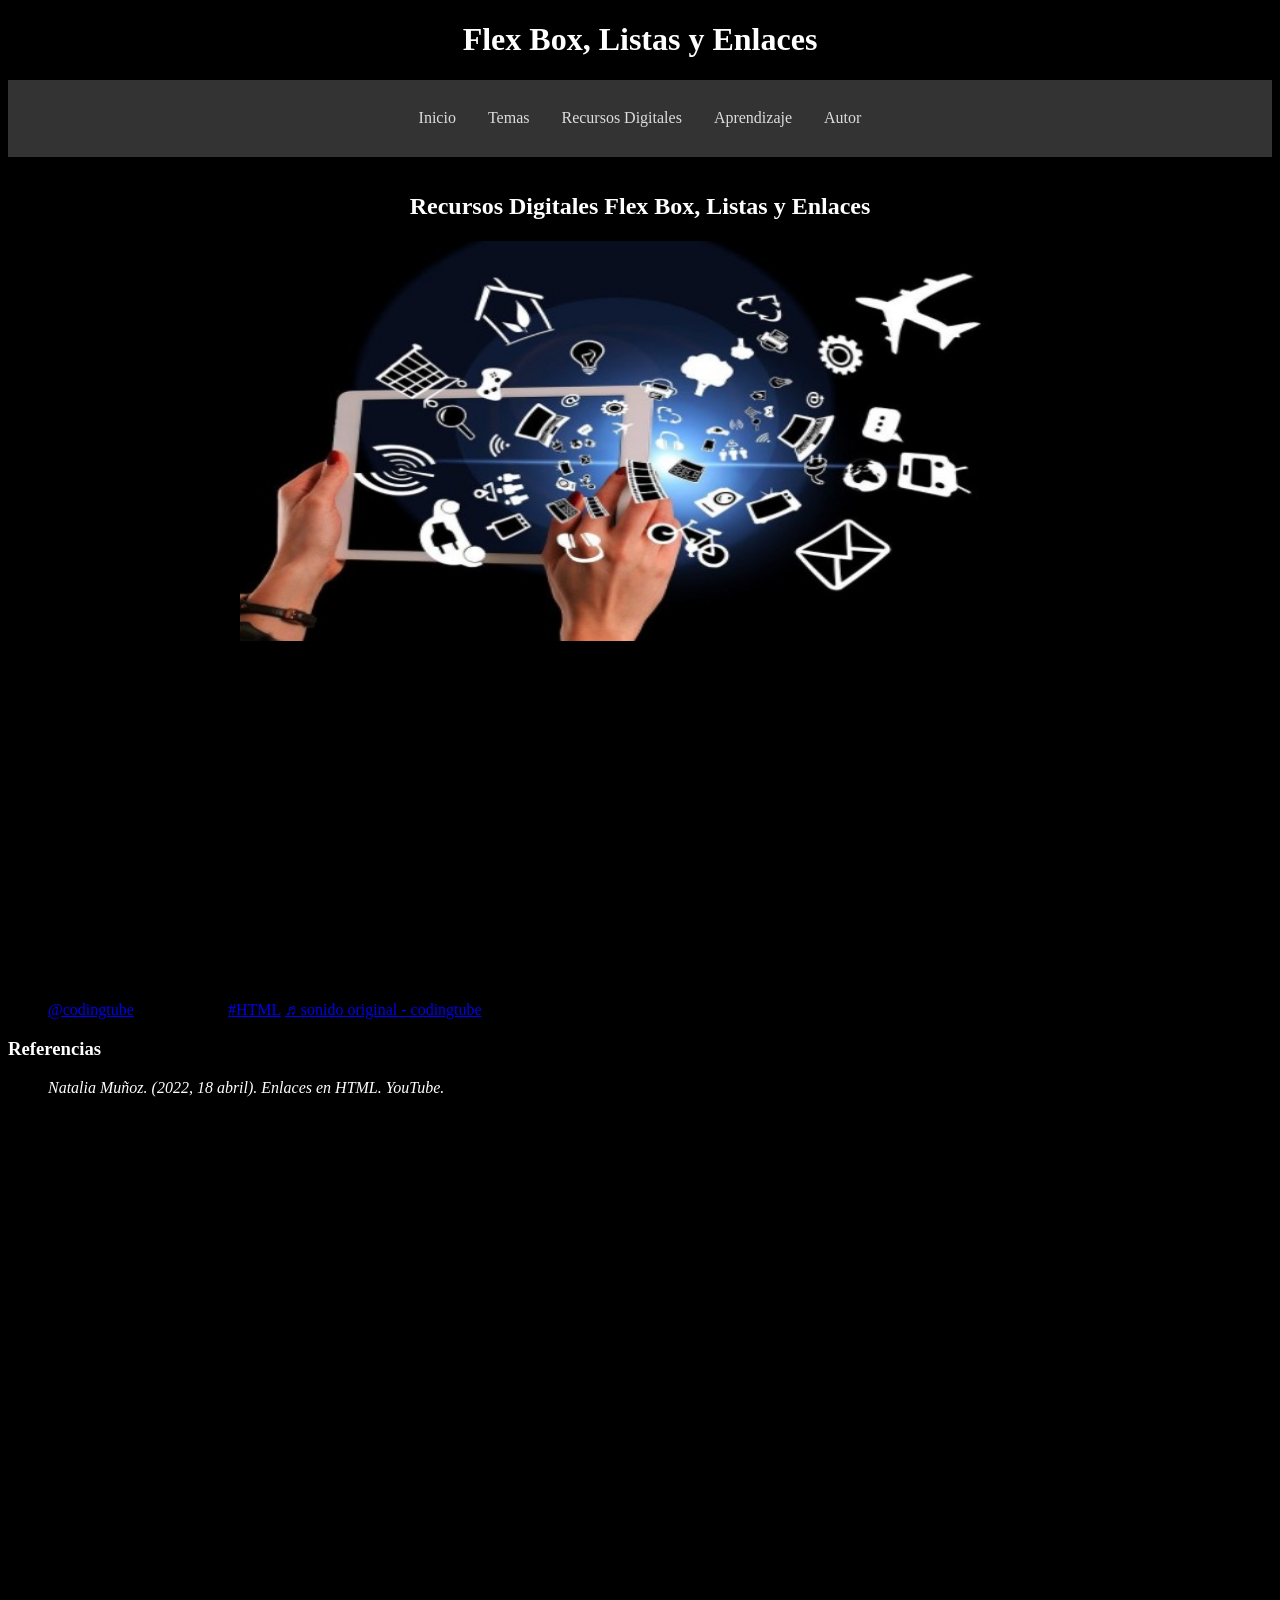
<file: fase4/recurso1.html>
<!DOCTYPE html>
<html lang="es">
<head>
    <meta charset="UTF-8">
    <meta http-equiv="X-UA-Compatible" content="IE=edge">
    <meta name="viewport" content="width=device-width, initial-scale=1.0">
    <title>Recursos 1</title>
    <link rel="stylesheet" href="css/estiloinicio.css"
</head>
<body>
 <header>
     <h1>Flex Box, Listas y Enlaces</h1>
 </header>   
 <nav>
     <ul class="menu">
         <li><a href="Inicio.html">Inicio</a></li>

         <li class="boton"><a href="#">Temas</a>
        <div class="listadesplegable">
           <a href="tema1.html">Tema 1</a>
           <a href="tema2.html">Tema 2</a>
         </div>
        </li>

        <li class="boton2"><a href="#">Recursos Digitales</a>
        <div class="listadesplegable2">
            <a href="recurso1.html">Recurso 1</a>
            <a href="recurso2.html">Recurso 2</a>
        </div>
        </li>

        <li class="boton3"><a href="#">Aprendizaje</a>
        <div class="listadesplegable3">
            <a href="aprendizaje1.html">Aprendizaje 1</a>
            <a href="aprendizaje2.html">Aprendizaje 2</a>
        </div>
        </li>

        <li><a href="autor.html">Autor</a></li>
</ul>
 </nav>

<div class="contenedor">
    <section>
        
<h1>Recursos Digitales Flex Box, Listas y Enlaces</h1>

<h4><img src="img/recursos-digitales.jpg" width="800" height="400"></h4>

<iframe width="560" height="315" src="https://www.youtube.com/embed/CQ4lxLI1Exs" title="YouTube video player" frameborder="0" allow="accelerometer; autoplay; clipboard-write; encrypted-media; gyroscope; picture-in-picture" allowfullscreen></iframe>

<blockquote class="tiktok-embed" cite="https://www.tiktok.com/@codingtube/video/7073797304167288070" data-video-id="7073797304167288070" style="max-width: 605px;min-width: 325px;" > <section> <a target="_blank" title="@codingtube" href="https://www.tiktok.com/@codingtube">@codingtube</a> Crea listas en <a title="html" target="_blank" href="https://www.tiktok.com/tag/html">#HTML</a> <a target="_blank" title="♬ sonido original - codingtube" href="https://www.tiktok.com/music/sonido-original-7073797238299970309">♬ sonido original - codingtube</a> </section> </blockquote> <script async src="https://www.tiktok.com/embed.js"></script>

  <h3>Referencias</h3>
  <p> <i>Natalia Muñoz. (2022, 18 abril). Enlaces en HTML. YouTube.</i></p> https://www.youtube.com/watch?v=CQ4lxLI1Exs
  
  
    </section>
    <aside>
        <iframe
        src="https://www.facebook.com/plugins/page.php?href=https%3A%2F%2Fwww.facebook.com%2FUniversidadUNAD%2F&tabs=timeline&width=340&height=500&small_header=true&adapt_container_width=true&hide_cover=true&show_facepile=true&appId" width="340" height="500" style="border: none;overflow:hidden;" scrolling="no" frameborder="0"
        allowfullscreen="true"
        allow="autoplay; clipboard-write; encrypted-media; picture-in-picture; web-share"></iframe>
    </aside>
    <footer>pie de pagina</footer>
    
</div>

</body>
</html>
</file>
<file: fase3/css/estiloinicio.css>
body{
    background: black;
}
h1{
    color: white;
}
h3{
    color: white;
}
h4{
    text-align: center;
}
p{
    color: white;
    padding: 0 2.5em;
}
nav{
    text-align: center;
}
h1{
    text-align: center;
}
/*menu*/
nav ul{
    list-style: none;
    padding: 0;
}
nav > ul{
    background: #333;
    display: table;
    width: 100%;
}
nav li{
    line-height: 3rem;
}
nav li li {
    background: #333;
}
nav a{
    color: #ddd;
    display: block;
    padding: 0 2.5em;
    text-decoration: none;
    transition: .4s;
}
nav a:hover{
    background: rgba(0, 0, 0, .5);
}
.contenedor{
    display: grid;
    grid-template-columns: 3fr 1fr;
}
section{
    grid-column: 1/3;
}
aside{
    grid-column: 2/3;
}
.menu li{
    display: inline-block;
}
li a, menu{
    display: inline-block;
    text-align: center;
    text-decoration: none;
    padding: 0.9em 1em;
}
.listadesplegable{
    display: none;
    text-align: left;
    position: absolute;
}
.boton:hover .listadesplegable{
    display: block;
}
.listadesplegable2{
    display: none;
    text-align: left;
    position: absolute;
}
.boton2:hover .listadesplegable2{
    display: block;
}
.listadesplegable3{
    display: none;
    text-align: left;
    position: absolute;
}
.boton3:hover .listadesplegable3{
    display: block;
}
</file>
<file: fase4/css/estiloinicio.css>
body{
    background: black;
}
h1{
    color: white;
}
h3{
    color: white;
}
h4{
    text-align: center;
}
p{
    color: white;
    padding: 0 2.5em;
}
nav{
    text-align: center;
}
h1{
    text-align: center;
}
/*menu*/
nav ul{
    list-style: none;
    padding: 0;
}
nav > ul{
    background: #333;
    display: table;
    width: 100%;
}
nav li{
    line-height: 3rem;
}
nav li li {
    background: #333;
}
nav a{
    color: #ddd;
    display: block;
    padding: 0 2.5em;
    text-decoration: none;
    transition: .4s;
}
nav a:hover{
    background: rgba(0, 0, 0, .5);
}
.contenedor{
    display: grid;
    grid-template-columns: 3fr 1fr;
}
section{
    grid-column: 1/3;
}
aside{
    grid-column: 2/3;
}
.menu li{
    display: inline-block;
}
li a, menu{
    display: inline-block;
    text-align: center;
    text-decoration: none;
    padding: 0.9em 1em;
}
.listadesplegable{
    display: none;
    text-align: left;
    position: absolute;
}
.boton:hover .listadesplegable{
    display: block;
}
.listadesplegable2{
    display: none;
    text-align: left;
    position: absolute;
}
.boton2:hover .listadesplegable2{
    display: block;
}
.listadesplegable3{
    display: none;
    text-align: left;
    position: absolute;
}
.boton3:hover .listadesplegable3{
    display: block;
}
</file>
